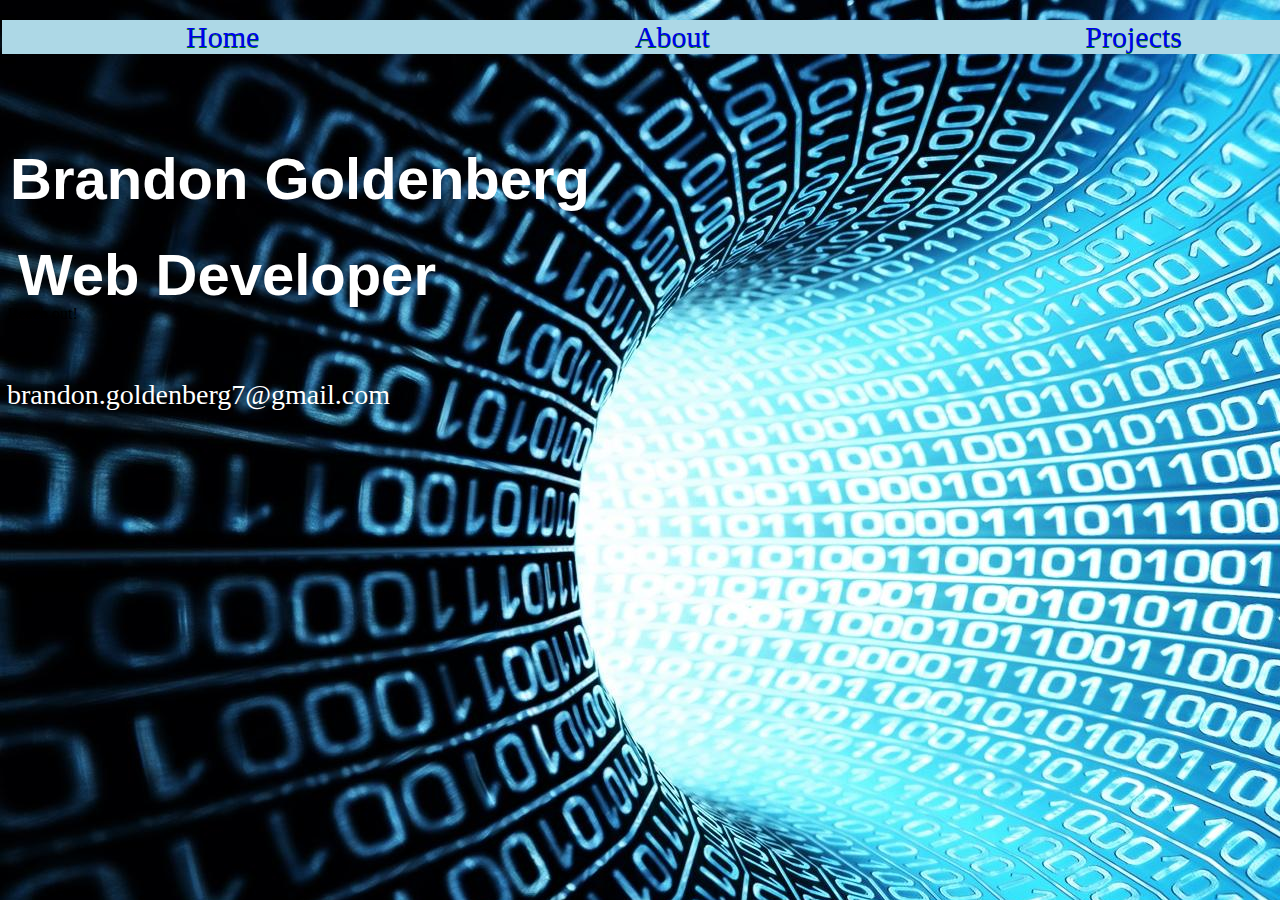
<file: index.html>
<!DOCTYPE html>
<html><head>
<script src="http://ajax.googleapis.com/ajax/libs/jquery/1.7.1/jquery.min.js" type="text/javascript"></script>
<link rel="stylesheet" href="index.css">
<script src="app.js"> </script>

 <meta charset="utf-8">
 <title>Home</title>
</head>
 <body>

<ul>
	<nav>
		<span><a href="index.html">Home </span></a>
		<span><a href='about.html'>About </span></a>
		<!-- <span><a href ='contact.html'> Contact </span></a> -->
		<span><a href='projects.html'> Projects </span></a>
	</nav>
	</ul>


	<h1 class="name">Brandon Goldenberg </h1>

	<h1 class="dev"> Web Developer </h1>

 <div align="center">

 <!-- <canvas id="q" width="500" height="500">
 </canvas><br/><br/> -->
 <!-- <button id="play">Play</button>
 <button id="pause">pause</button> -->
 </div>
<script>
$(document).ready(function(){
var s=window.screen;
var width = q.width=s.width;
var height = q.height;
var yPositions = Array(300).join(0).split('');
var ctx=q.getContext('2d');
 
var draw = function () {
  ctx.fillStyle='rgba(0,0,0,.05)';
  ctx.fillRect(0,0,width,height);
  ctx.fillStyle='#0F0';
  ctx.font = '10pt Georgia';
  yPositions.map(function(y, index){
    text = String.fromCharCode(1e2+Math.random()*33);
    x = (index * 10)+10;
    q.getContext('2d').fillText(text, x, y);
 if(y > 100 + Math.random()*1e4)
 {
   yPositions[index]=0;
 }
 else
 {
      yPositions[index] = y + 10;
 }
  });
};
RunMatrix();
function RunMatrix()
{
if(typeof Game_Interval != "undefined") clearInterval(Game_Interval);
 Game_Interval = setInterval(draw, 33);
}
function StopMatrix()
{
clearInterval(Game_Interval);
}
//setInterval(draw, 33);
$("button#pause").click(function(){
StopMatrix();});
$("button#play").click(function(){RunMatrix();});
 
})
</script>

	
	
		<!-- li>Brandon Goldenberg </li>
		<li> Web Developer </li> -->

		<p> Reach out! </p>
		<li> <a href="mailto:brandon.goldenberg7@gmail.com">brandon.goldenberg7@gmail.com </a></li>
	




</body>
</html>
</file>
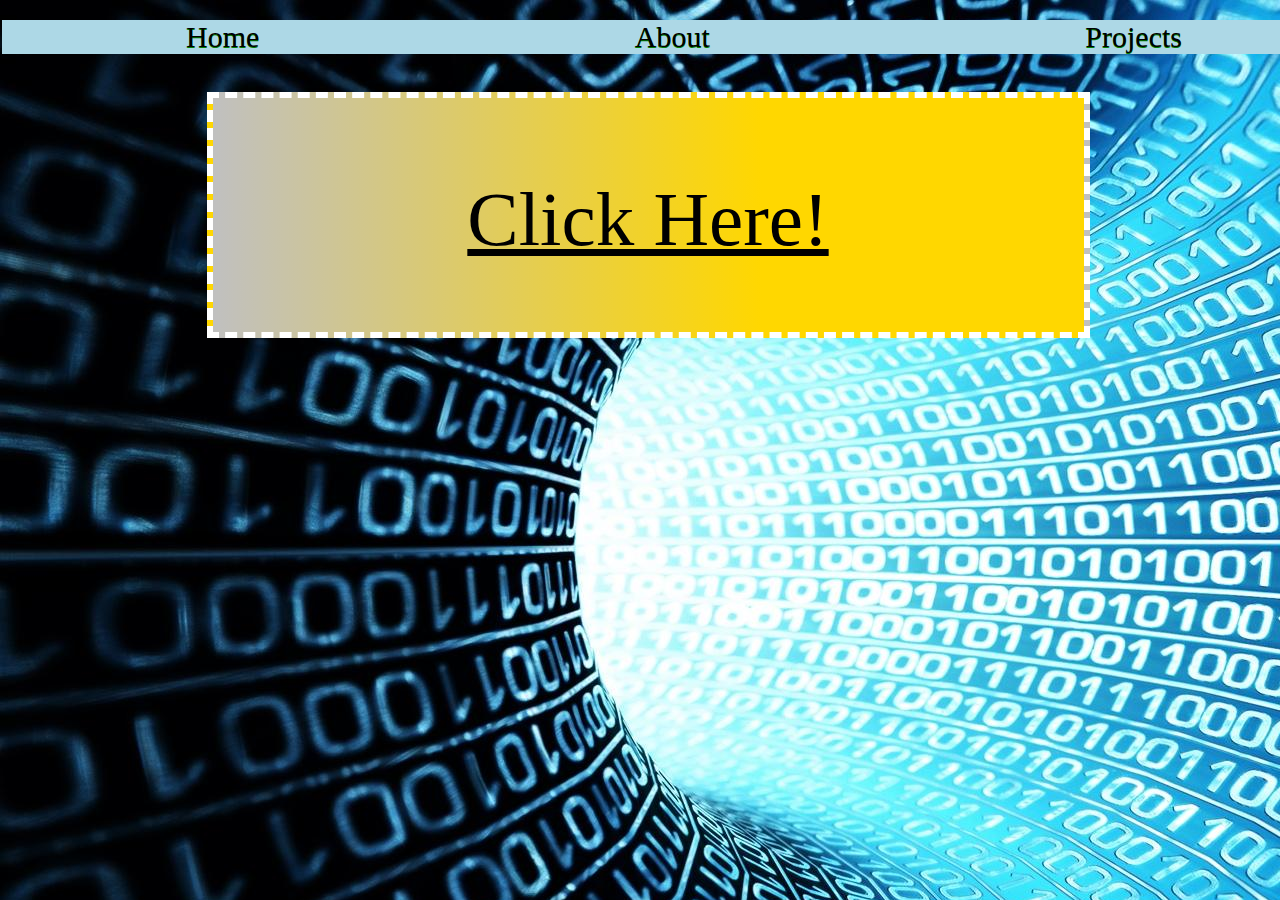
<file: about.html>
<!DOCTYPE html>
<html>
<head>
	<meta charset="utf-8">
	<meta http-equiv="X-UA-Compatible" content="IE=edge">
	<title>About</title>
	<link rel="stylesheet" href="about.css">
	<script src="https://code.jquery.com/jquery-1.10.2.js"></script>
	<script src="app.js"></script>
	<link href='https://fonts.googleapis.com/css?family=Abril+Fatface' rel='stylesheet' type='text/css'>
	
</head>
<body>

<ul>
	<nav>
		<span><a href="index.html">Home </span></a>
		<span><a href='about.html'>About </span></a>
		<span><a href='projects.html'> Projects </span></a>
		<!-- <span><a href='resume.html'> Resume </span></a> -->
	</nav>
</ul>

	<div class ="box">
	<div id="click">
	<p class="click-here"> Click Here! </p>
	</div>
	<div class="about-page">
	<h1> About </h1>
	<div class ='about-me'>
	<p> I grew up on the North Shore of Long Island with my parents and two siblings. After graduating Purchase College with a journalism degree, I travelled to Israel and got my first exposure to the world of programming. Since June 2014, I took programming classes, worked in a development environment, and went to a coding bootcamp. I'm currently looking for an entry level job in Fullstack Web Development. </p>
	</div> 
	<div id="interests">
	<!-- <h1> Interests </h1>

	<p class="int"> My interests are of a vast variety but the things I care most about are sports, exercise, travel and family. I like being with people and having a good time as well as making sure the people around me have a good time.
	</p> -->
	<!-- <li> Stand Up Comedy </li>
	<li> Being outdoors </li>
	<li> Exercise </li>
	<li> Sports </li>
	<li> Travel </li> -->
	</div>

	<h1 class="accomplishments"><a href="projects.html">Accomplishments </a></h1>
	</div>

	




</body>
</html>
</file>
<file: index.css>
/*body{
	
background-image: linear-gradient(
      to right,
      green,
      yellow 85%
    );

}
*/

body{
	background-image:url("img/Binary.jpg");
	width:100%;
}



ul span{
	
	display:inline;
	margin:184px;
	font-size:30px;
	text-shadow: 0px 1px green;

}

ul nav{
	background-color: lightblue;
	margin: 20px -83px 38px -46px;

}

span a:hover {
  color: green;
  text-decoration: underline overline;
}





li a{
	color: #fff;
    position: relative;
    top: 40px;
    right: 1px;
    font-size:28px;
}

a{
	text-decoration:none;

}

.name{
	font-size: 58px;
    /* text-shadow: 3px 3px 13px #fff; */
    position: relative;
    top: 52px;
    color: #fff;
    right: -2px;
    font-family: Arial, "Helvetica Neue", Helvetica, sans-serif;
    /* margin: 35px 735px 26px 13px; */
}

.dev{
	font-size: 58px;
    color: #fff;
    /* text-shadow: 3px 3px 13px #fff; */
    position: relative;
    top: 42px;
    right: -10px;
    font-family: Arial, "Helvetica Neue", Helvetica, sans-serif;
    

}

canvas#q {
    margin: -215px 47px 30px 43px;
    display:block;
}


ul li {
	color:#fff;
	list-style:none;
	margin-left:-20px;
	display:inline-block;
	margin-top:72px;
}


#contact{
	/*background:#000;
	margin: 30px -83px 27px -8px;*/
	
}
</file>
<file: about.css>
body{
	
/*background-image: linear-gradient(
      to right,
      green,
      yellow 63%
    );*/
/*background: #204c39;*/
width:100%;
background-image:url("img/Binary.jpg");

}

ul span{
	
	display:inline;
	margin:184px;

}

ul nav{
	background-color: lightblue;
	margin: 20px -117px 38px -46px;

}

span a{
	text-decoration: none;
    /* color: red; */
    /* font-size: 28px; */
    display: inline;
    /* margin: 184px; */
    font-size: 30px;
    text-shadow: 0px 1px green;
}

h1{
	text-align:center;
	font-size:58px;
	text-shadow: 3px 3px 13px #fff;
}

#interests {
	text-align:center;
	font-family: 'Arial';
    text-shadow: 3px 3px 13px #fff;
}

.int{
	
}

.box{
	width: 871px;
    height: 234px;
   /* background-color: grey;*/
    background-image: linear-gradient(
      to right,
      silver,
      gold 63%
    );
    margin: 0 auto;
    border: 6px dashed #fff;
    position:relative;
}

a{
	text-decoration:none;
	color:#000;
}

h1 .accomplishments{
	font-family:'Arial';
}

.click-here{
	text-align:center;
	font-size:77px;
	position:relative;
	cursor:pointer;
	text-decoration:underline;
}
.about-me{
	font-family:'Arial';
	text-shadow: 3px 3px 13px #fff;
	padding-left:48px;
}

#click{
	position:relative;
}
</file>
